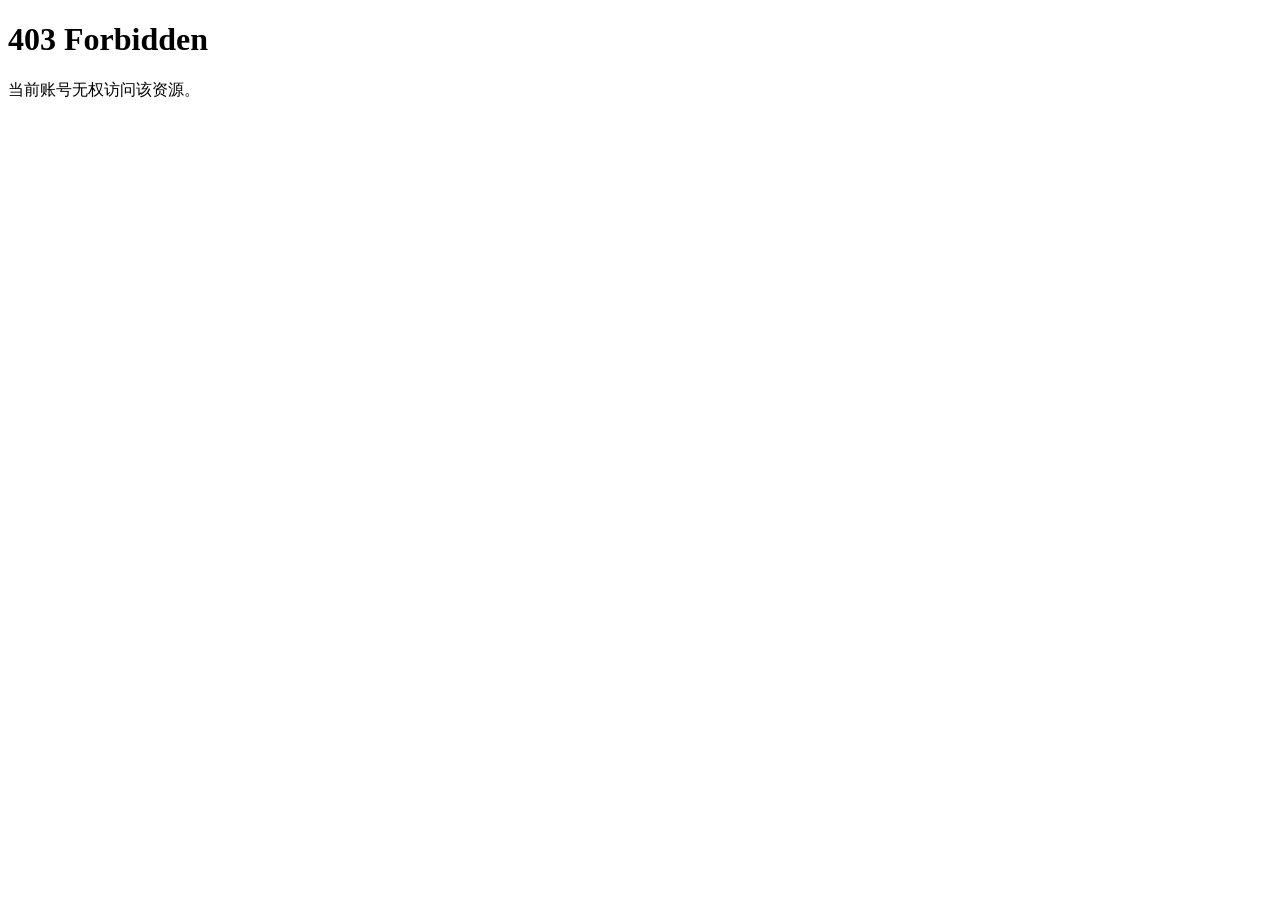
<file: app/templates/forbidden.html>
<!DOCTYPE html>
<html lang="zh-CN">
  <head>
    <meta charset="utf-8">
    <title>403 | 学生管理系统 V2</title>
  </head>
  <body>
    <main>
      <h1>403 Forbidden</h1>
      <p>当前账号无权访问该资源。</p>
    </main>
  </body>
</html>
</file>
